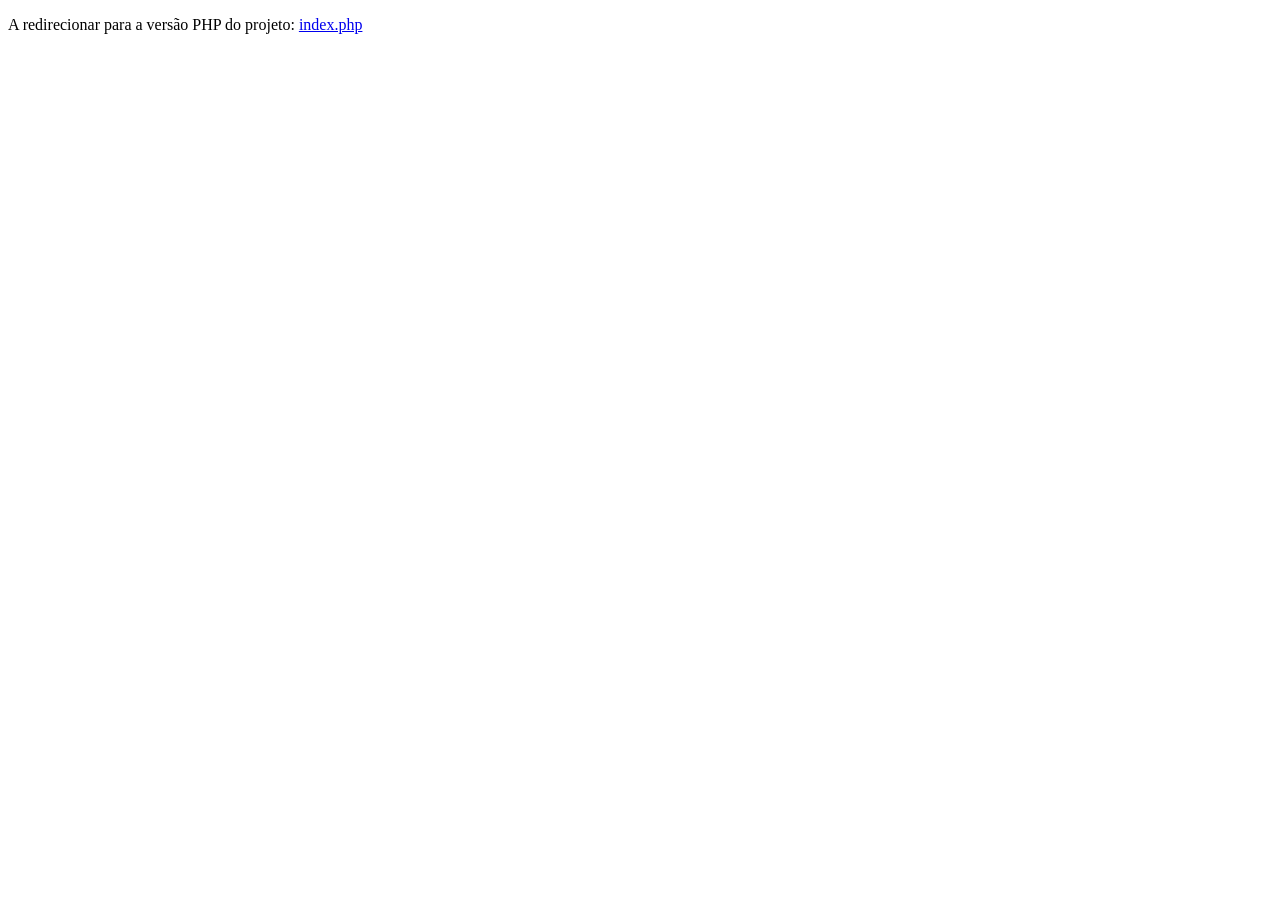
<file: index.html>
<!DOCTYPE html>
<html lang="pt">
<head>
    <meta charset="UTF-8">
    <meta name="viewport" content="width=device-width, initial-scale=1.0">
    <meta http-equiv="refresh" content="0; url=index.php">
    <title>Seu Jorge | Redirecionando</title>
</head>
<body>
    <p>A redirecionar para a versão PHP do projeto: <a href="index.php">index.php</a></p>
</body>
</html>
</file>
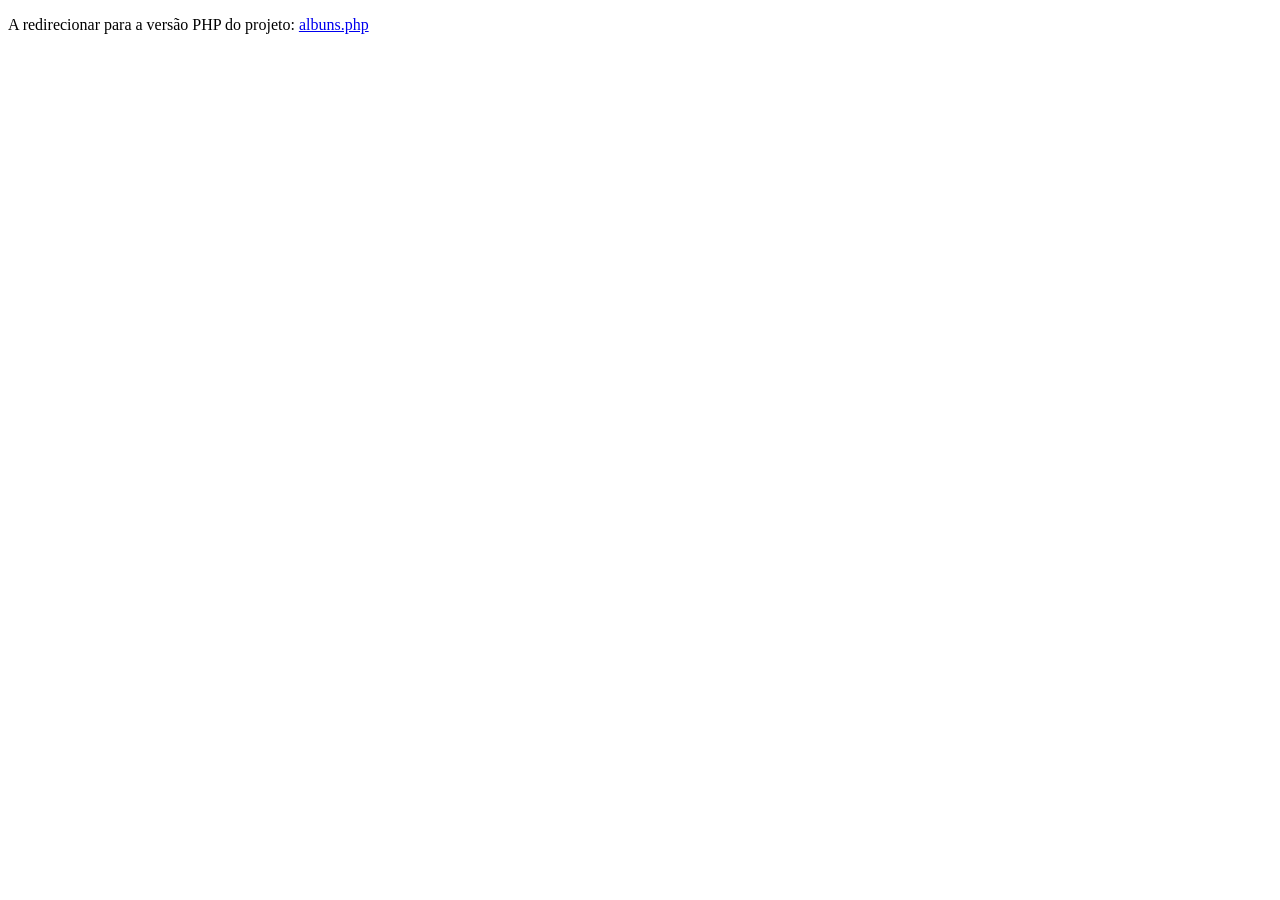
<file: albuns.html>
<!DOCTYPE html>
<html lang="pt">
<head>
    <meta charset="UTF-8">
    <meta name="viewport" content="width=device-width, initial-scale=1.0">
    <meta http-equiv="refresh" content="0; url=albuns.php">
    <title>Seu Jorge | Redirecionando</title>
</head>
<body>
    <p>A redirecionar para a versão PHP do projeto: <a href="albuns.php">albuns.php</a></p>
</body>
</html>
</file>
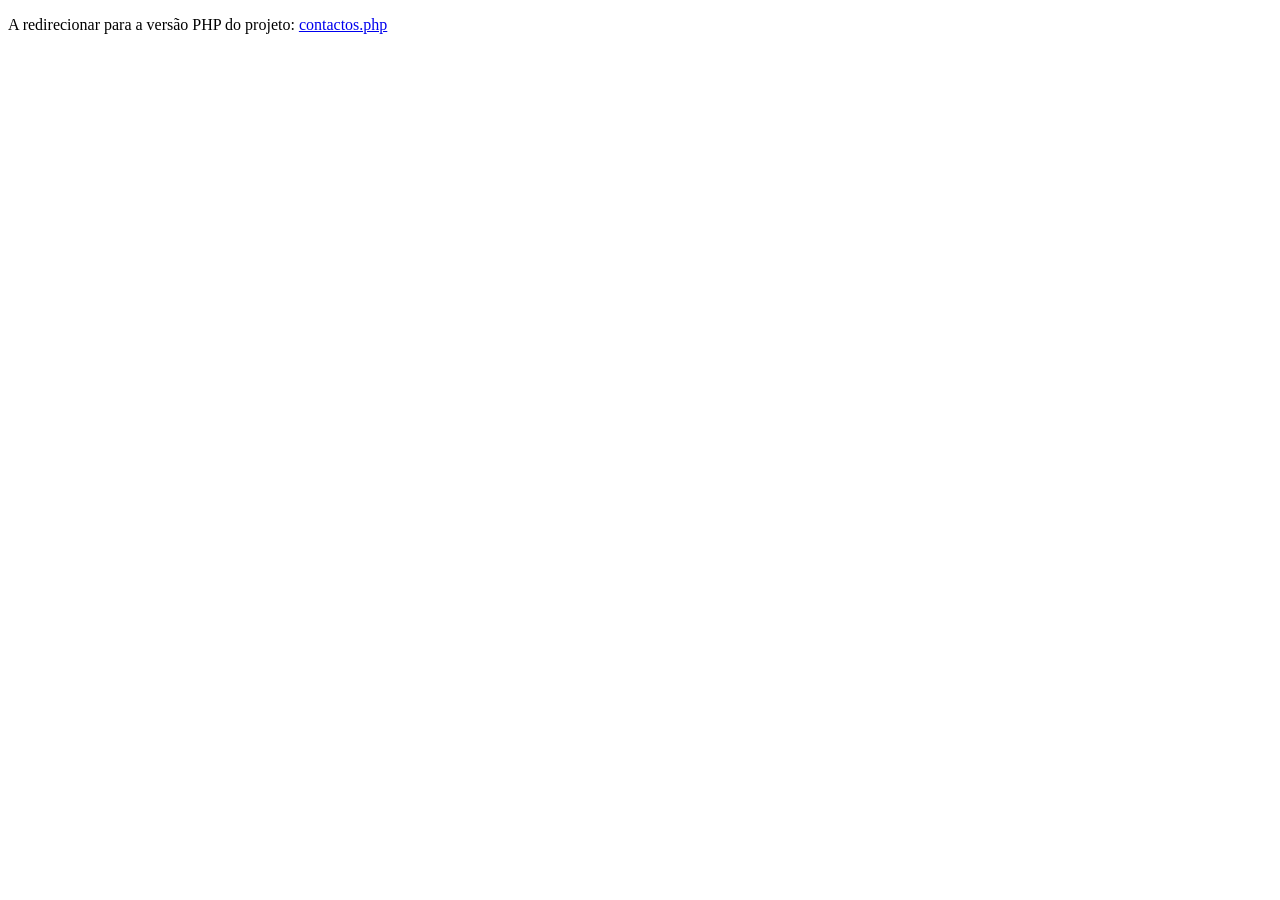
<file: contactos.html>
<!DOCTYPE html>
<html lang="pt">
<head>
    <meta charset="UTF-8">
    <meta name="viewport" content="width=device-width, initial-scale=1.0">
    <meta http-equiv="refresh" content="0; url=contactos.php">
    <title>Seu Jorge | Redirecionando</title>
</head>
<body>
    <p>A redirecionar para a versão PHP do projeto: <a href="contactos.php">contactos.php</a></p>
</body>
</html>
</file>
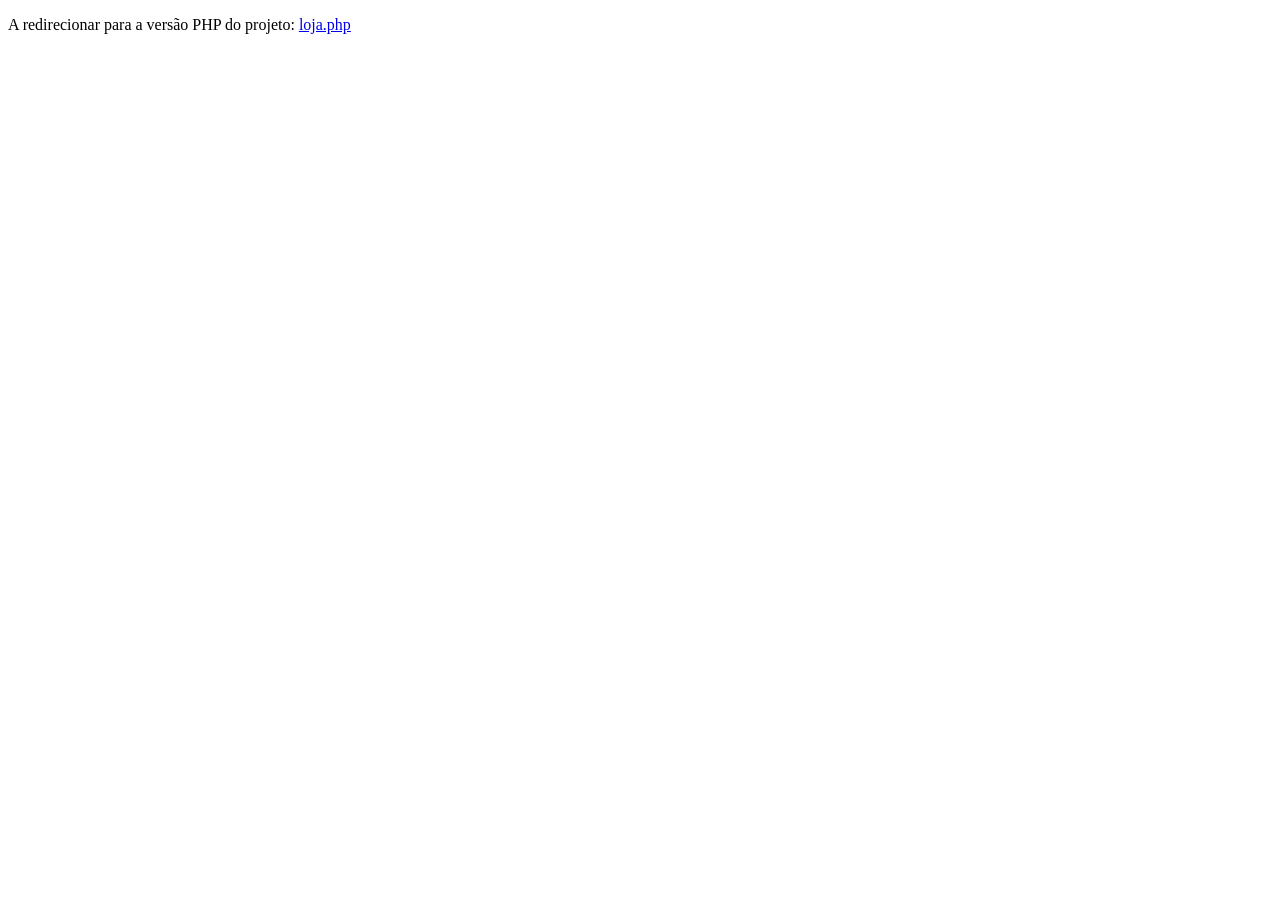
<file: loja.html>
<!DOCTYPE html>
<html lang="pt">
<head>
    <meta charset="UTF-8">
    <meta name="viewport" content="width=device-width, initial-scale=1.0">
    <meta http-equiv="refresh" content="0; url=loja.php">
    <title>Seu Jorge | Redirecionando</title>
</head>
<body>
    <p>A redirecionar para a versão PHP do projeto: <a href="loja.php">loja.php</a></p>
</body>
</html>
</file>
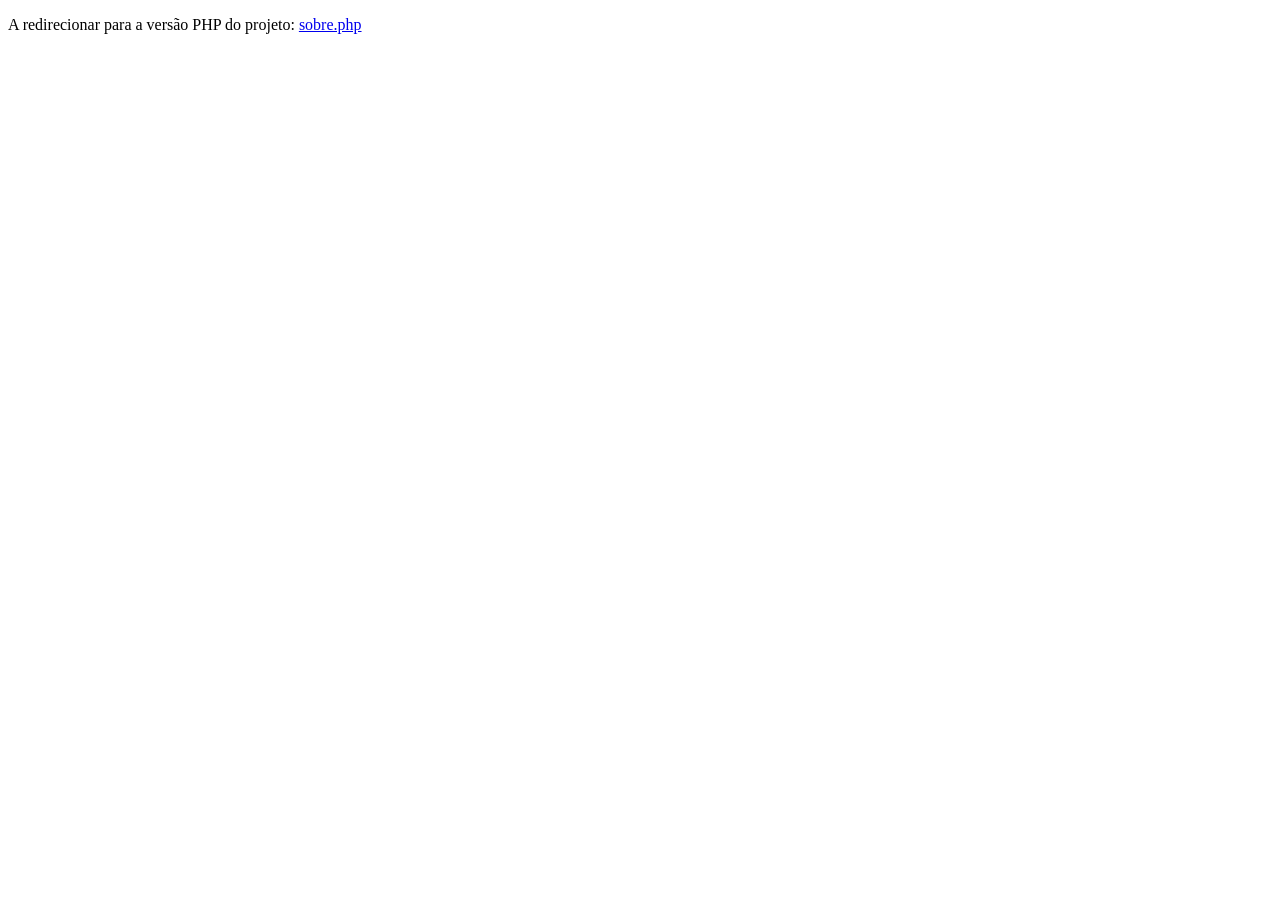
<file: sobre.html>
<!DOCTYPE html>
<html lang="pt">
<head>
    <meta charset="UTF-8">
    <meta name="viewport" content="width=device-width, initial-scale=1.0">
    <meta http-equiv="refresh" content="0; url=sobre.php">
    <title>Seu Jorge | Redirecionando</title>
</head>
<body>
    <p>A redirecionar para a versão PHP do projeto: <a href="sobre.php">sobre.php</a></p>
</body>
</html>
</file>
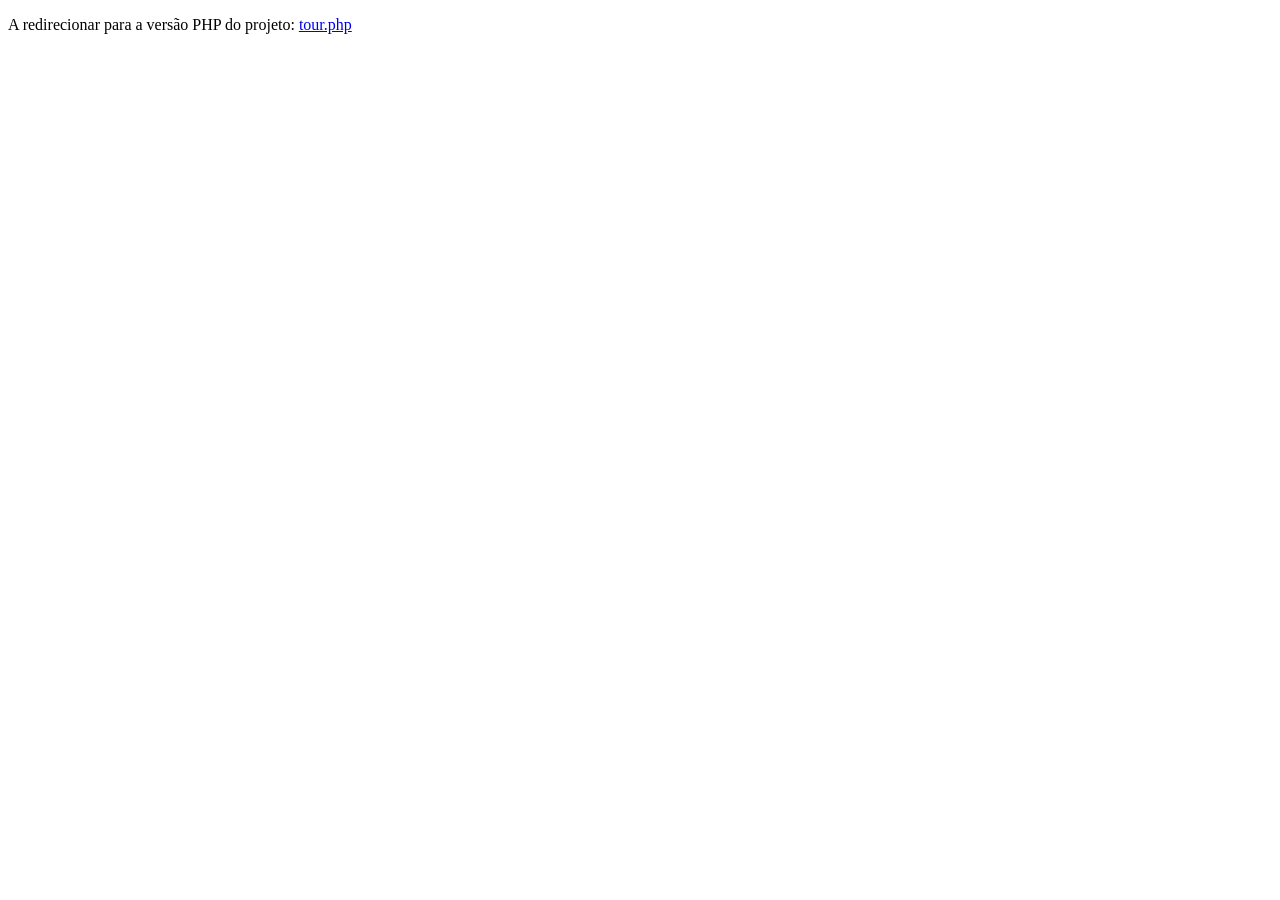
<file: tour.html>
<!DOCTYPE html>
<html lang="pt">
<head>
    <meta charset="UTF-8">
    <meta name="viewport" content="width=device-width, initial-scale=1.0">
    <meta http-equiv="refresh" content="0; url=tour.php">
    <title>Seu Jorge | Redirecionando</title>
</head>
<body>
    <p>A redirecionar para a versão PHP do projeto: <a href="tour.php">tour.php</a></p>
</body>
</html>
</file>
